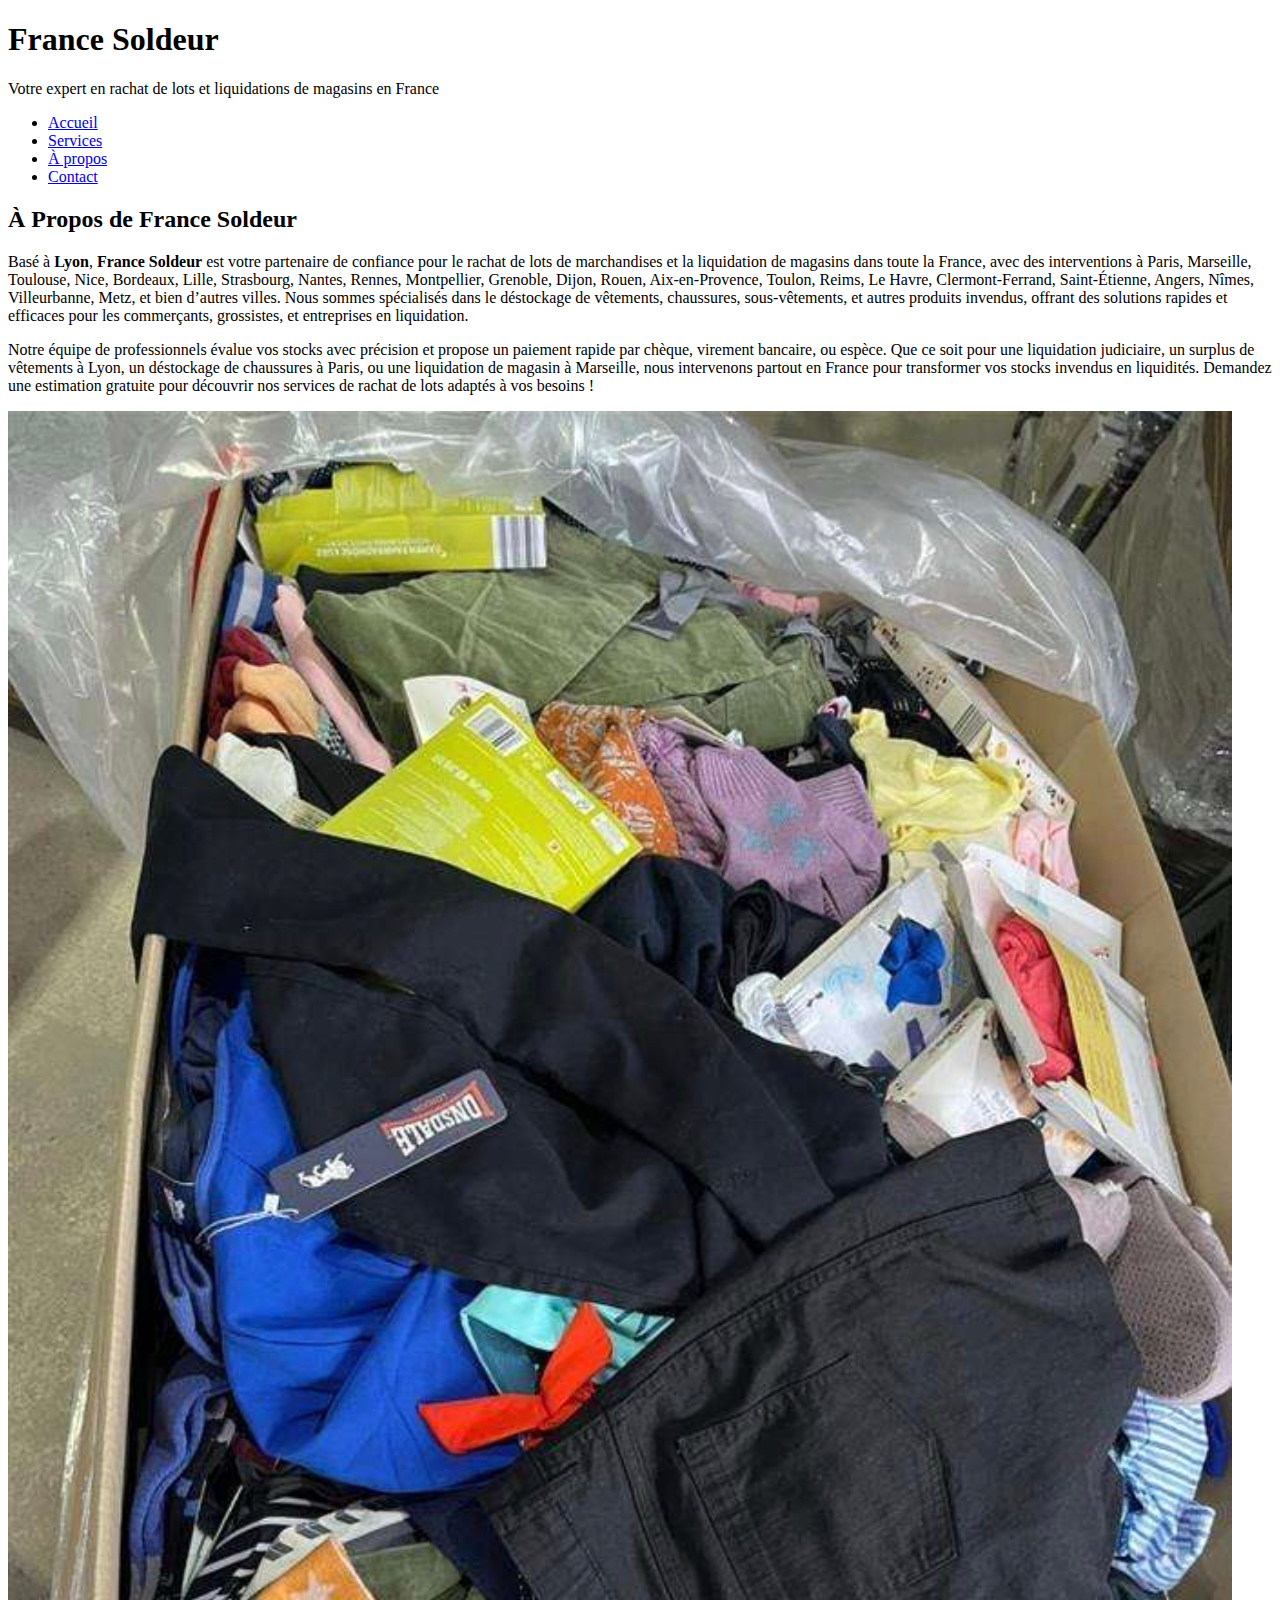
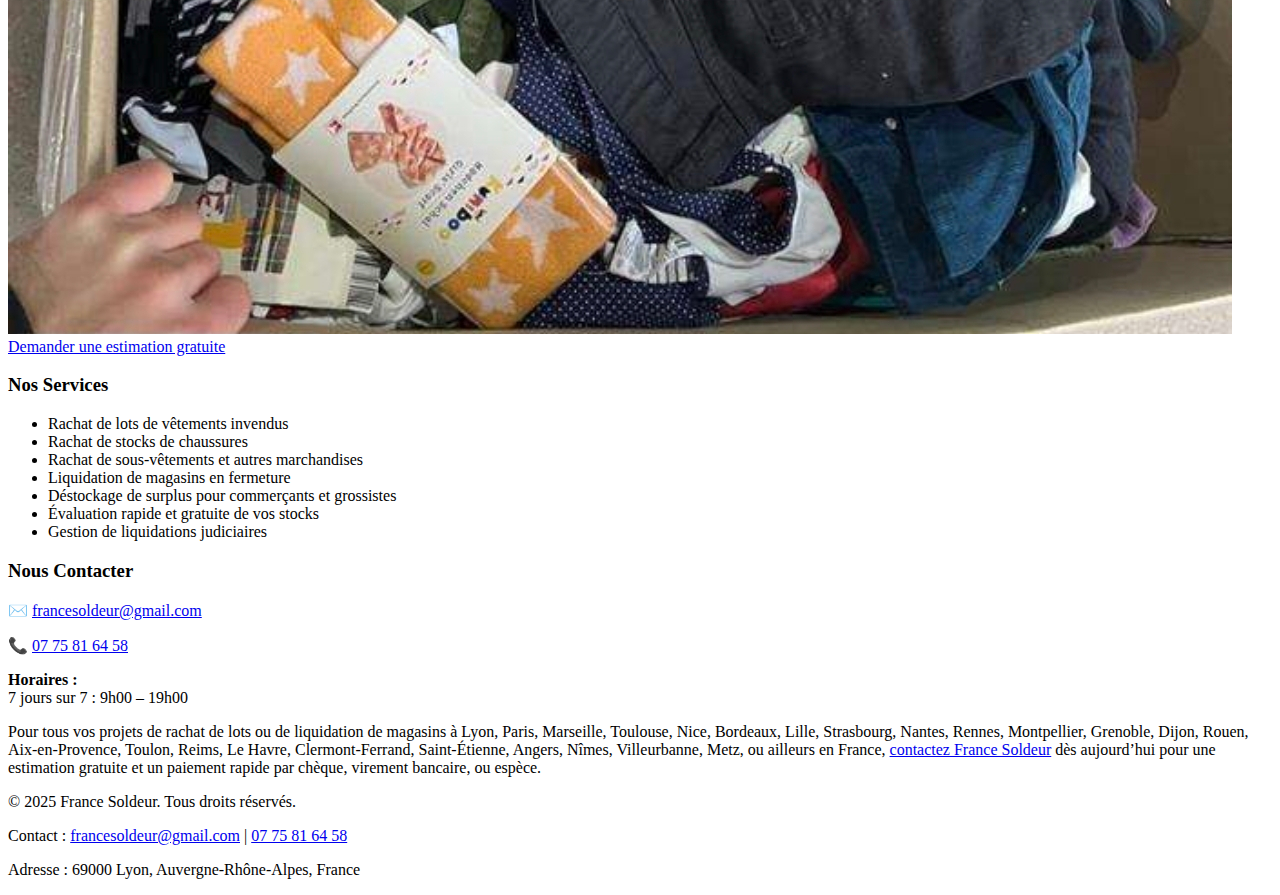
<file: a-propos.html>
<!DOCTYPE html>
<html lang="fr">
<head>
    <meta charset="UTF-8">
    <meta name="viewport" content="width=device-width, initial-scale=1.0">
    <meta http-equiv="Content-Security-Policy" content="default-src 'self'; img-src 'self' data:; style-src 'self' 'unsafe-inline'; script-src 'self'; object-src 'none'; require-trusted-types-for 'script';">
    <title>À Propos de France Soldeur - Rachat de Lots à Lyon</title>
    <meta name="description" content="France Soldeur, basé à Lyon, rachète vos lots de vêtements, chaussures, sous-vêtements, et liquidations de magasins partout en France (Paris, Marseille, Toulouse, Nice, Bordeaux, Lille, Strasbourg, Nantes, Rennes, Montpellier, Grenoble, Dijon, Rouen, Aix-en-Provence, Toulon, Reims). Estimation gratuite et paiement rapide par chèque, virement bancaire ou espèce !">
    <meta name="keywords" content="rachat de lots Lyon, liquidation de magasins France, déstockage vêtements, rachat stocks chaussures, sous-vêtements invendus, déstockage Paris, Marseille, Toulouse, Nice, Bordeaux, Lille, Strasbourg, Nantes, Rennes, Montpellier, Grenoble, Dijon, Rouen, Aix-en-Provence, Toulon, Reims, Le Havre, Clermont-Ferrand, Saint-Étienne, Angers, Nîmes, Villeurbanne, Metz, France Soldeur">
    <link rel="stylesheet" href="style.css?v=202508021215">
    <link rel="icon" href="favicon.ico" type="image/x-icon">
    <script type="application/ld+json">
    {
        "@context": "https://schema.org",
        "@type": "LocalBusiness",
        "name": "France Soldeur",
        "address": {
            "@type": "PostalAddress",
            "streetAddress": "69000 Lyon",
            "addressLocality": "Lyon",
            "addressRegion": "Auvergne-Rhône-Alpes",
            "postalCode": "69000",
            "addressCountry": "FR"
        },
        "telephone": "+33775816458",
        "email": "francesoldeur@gmail.com",
        "url": "https://www.francesoldeur.fr",
        "description": "France Soldeur, basé à Lyon, rachète vos lots de vêtements, chaussures, sous-vêtements, et liquidations de magasins partout en France. Estimation gratuite et paiement rapide par chèque, virement bancaire ou espèce.",
        "openingHours": "Mo-Su 09:00-19:00",
        "geo": {
            "@type": "GeoCoordinates",
            "latitude": "45.7640",
            "longitude": "4.8357"
        },
        "areaServed": [
            {"@type": "City", "name": "Lyon"},
            {"@type": "City", "name": "Paris"},
            {"@type": "City", "name": "Marseille"},
            {"@type": "City", "name": "Toulouse"},
            {"@type": "City", "name": "Nice"},
            {"@type": "City", "name": "Bordeaux"},
            {"@type": "City", "name": "Lille"},
            {"@type": "City", "name": "Strasbourg"},
            {"@type": "City", "name": "Nantes"},
            {"@type": "City", "name": "Rennes"},
            {"@type": "City", "name": "Montpellier"},
            {"@type": "City", "name": "Grenoble"},
            {"@type": "City", "name": "Dijon"},
            {"@type": "City", "name": "Rouen"},
            {"@type": "City", "name": "Aix-en-Provence"},
            {"@type": "City", "name": "Toulon"},
            {"@type": "City", "name": "Reims"},
            {"@type": "City", "name": "Le Havre"},
            {"@type": "City", "name": "Clermont-Ferrand"},
            {"@type": "City", "name": "Saint-Étienne"},
            {"@type": "City", "name": "Angers"},
            {"@type": "City", "name": "Nîmes"},
            {"@type": "City", "name": "Villeurbanne"},
            {"@type": "City", "name": "Metz"},
            {"@type": "Country", "name": "France"}
        ]
    }
    </script>
</head>
<body>
    <header>
        <h1>France Soldeur</h1>
        <p>Votre expert en rachat de lots et liquidations de magasins en France</p>
    </header>
    <nav>
        <ul>
            <li><a href="index.html">Accueil</a></li>
            <li><a href="services.html">Services</a></li>
            <li><a href="a-propos.html">À propos</a></li>
            <li><a href="contact.html">Contact</a></li>
        </ul>
    </nav>
    <section id="a-propos">
        <h2>À Propos de France Soldeur</h2>
        <p>Basé à <strong>Lyon</strong>, <strong>France Soldeur</strong> est votre partenaire de confiance pour le rachat de lots de marchandises et la liquidation de magasins dans toute la France, avec des interventions à Paris, Marseille, Toulouse, Nice, Bordeaux, Lille, Strasbourg, Nantes, Rennes, Montpellier, Grenoble, Dijon, Rouen, Aix-en-Provence, Toulon, Reims, Le Havre, Clermont-Ferrand, Saint-Étienne, Angers, Nîmes, Villeurbanne, Metz, et bien d’autres villes. Nous sommes spécialisés dans le déstockage de vêtements, chaussures, sous-vêtements, et autres produits invendus, offrant des solutions rapides et efficaces pour les commerçants, grossistes, et entreprises en liquidation.</p>
        <p>Notre équipe de professionnels évalue vos stocks avec précision et propose un paiement rapide par chèque, virement bancaire, ou espèce. Que ce soit pour une liquidation judiciaire, un surplus de vêtements à Lyon, un déstockage de chaussures à Paris, ou une liquidation de magasin à Marseille, nous intervenons partout en France pour transformer vos stocks invendus en liquidités. Demandez une estimation gratuite pour découvrir nos services de rachat de lots adaptés à vos besoins !</p>
        <img src="image7.jpg" alt="Équipe de France Soldeur pour le rachat de lots à Lyon, France" class="service-image">
        <a href="mailto:francesoldeur@gmail.com" class="cta-button">Demander une estimation gratuite</a>
        <h3>Nos Services</h3>
        <ul>
            <li>Rachat de lots de vêtements invendus</li>
            <li>Rachat de stocks de chaussures</li>
            <li>Rachat de sous-vêtements et autres marchandises</li>
            <li>Liquidation de magasins en fermeture</li>
            <li>Déstockage de surplus pour commerçants et grossistes</li>
            <li>Évaluation rapide et gratuite de vos stocks</li>
            <li>Gestion de liquidations judiciaires</li>
        </ul>
        <h3>Nous Contacter</h3>
        <p>✉️ <a href="mailto:francesoldeur@gmail.com">francesoldeur@gmail.com</a></p>
        <p>📞 <a href="tel:+33775816458">07 75 81 64 58</a></p>
        <div class="horaires">
            <p><strong>Horaires :</strong><br>7 jours sur 7 : 9h00 – 19h00</p>
        </div>
        <p>Pour tous vos projets de rachat de lots ou de liquidation de magasins à Lyon, Paris, Marseille, Toulouse, Nice, Bordeaux, Lille, Strasbourg, Nantes, Rennes, Montpellier, Grenoble, Dijon, Rouen, Aix-en-Provence, Toulon, Reims, Le Havre, Clermont-Ferrand, Saint-Étienne, Angers, Nîmes, Villeurbanne, Metz, ou ailleurs en France, <a href="contact.html">contactez France Soldeur</a> dès aujourd’hui pour une estimation gratuite et un paiement rapide par chèque, virement bancaire, ou espèce.</p>
    </section>
    <footer>
        <p>&copy; 2025 France Soldeur. Tous droits réservés.</p>
        <p>Contact : <a href="mailto:francesoldeur@gmail.com">francesoldeur@gmail.com</a> | <a href="tel:+33775816458">07 75 81 64 58</a></p>
        <p>Adresse : 69000 Lyon, Auvergne-Rhône-Alpes, France</p>
    </footer>
</body>
</html>
</file>
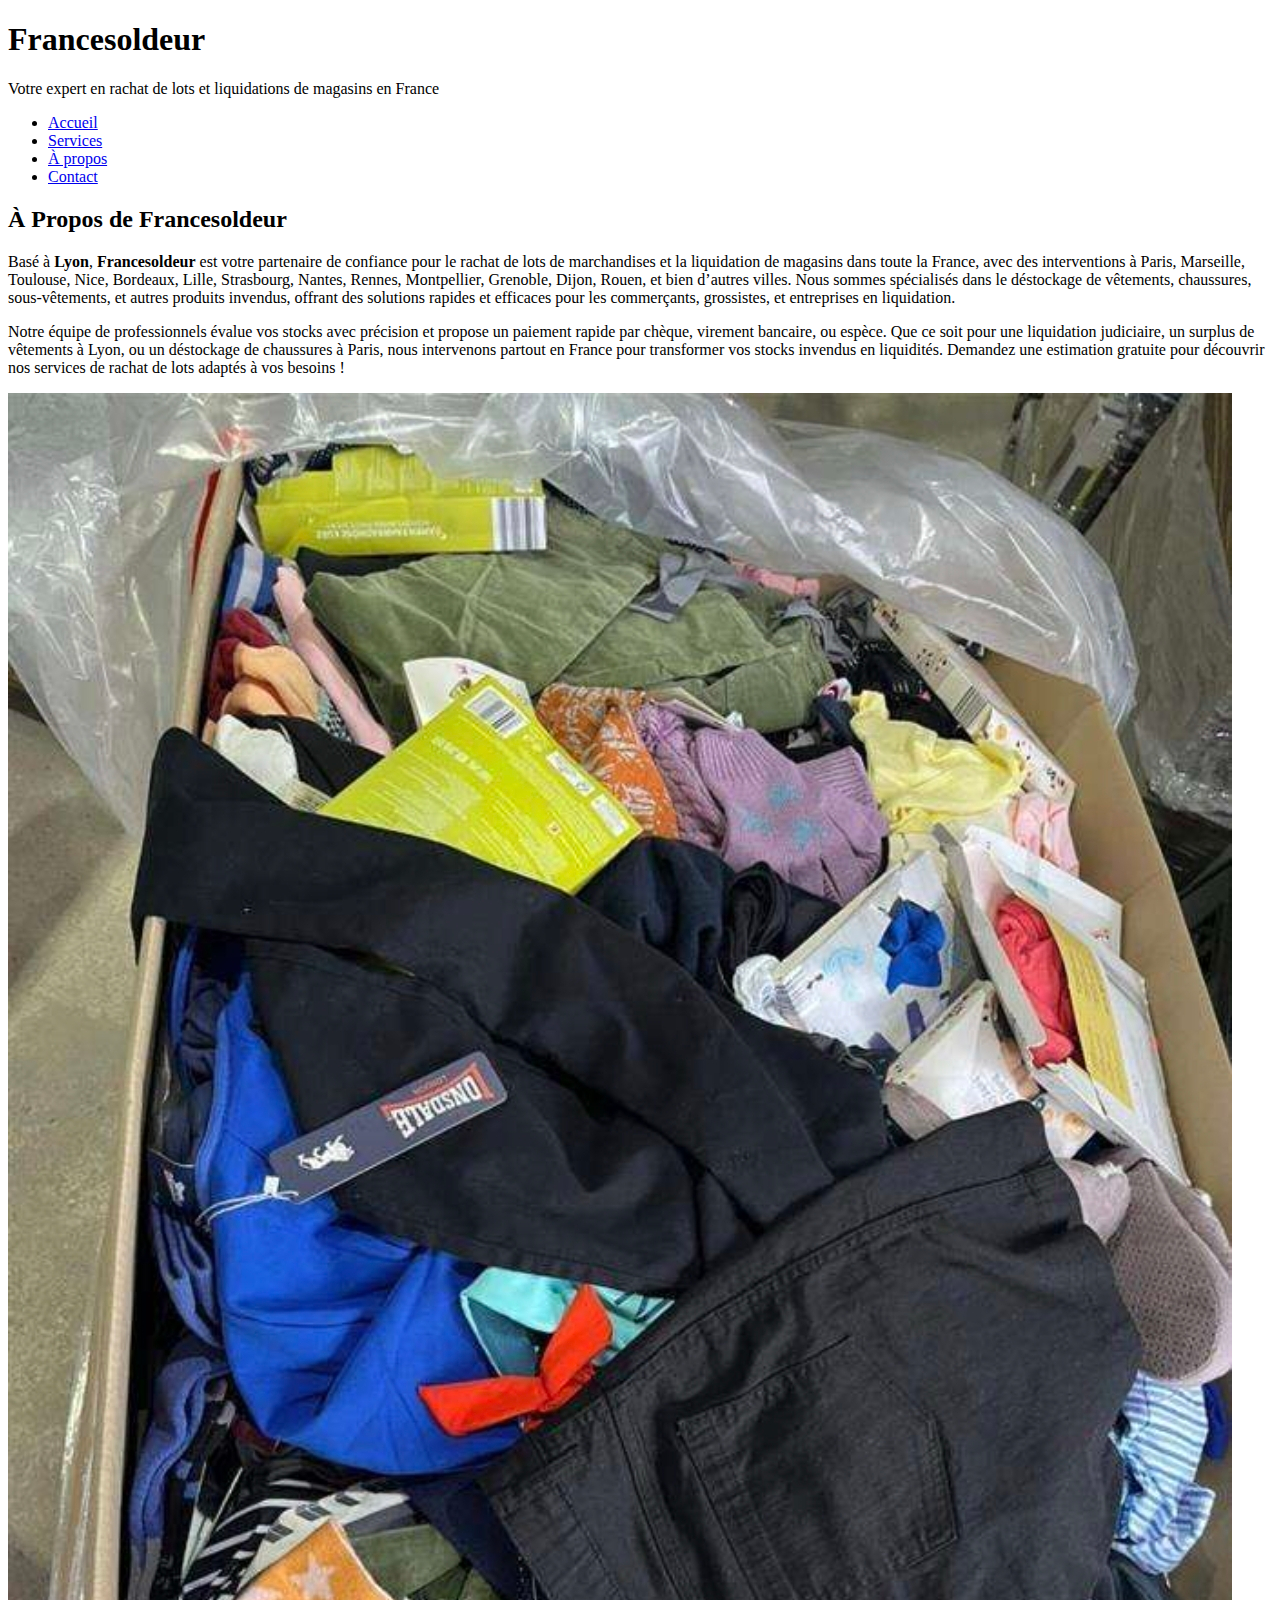
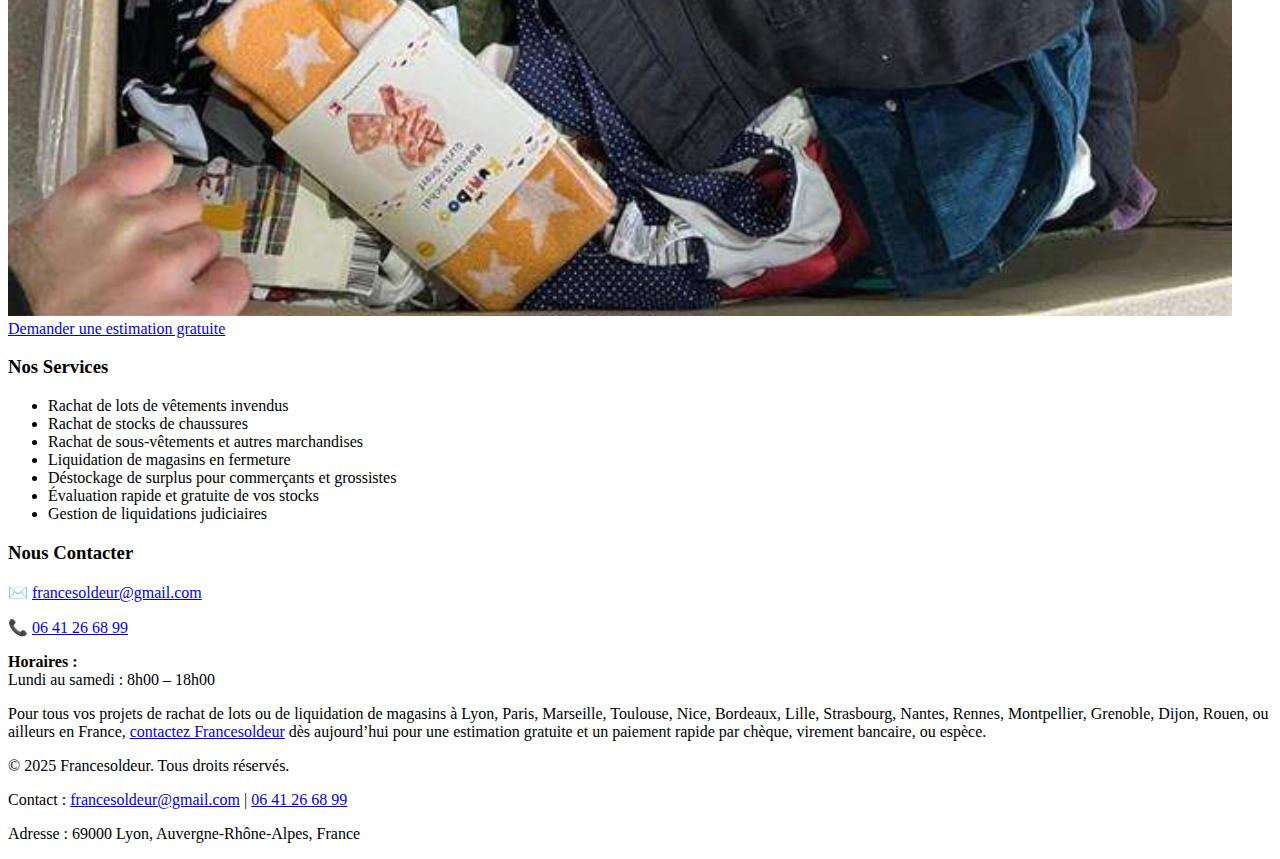
<file: apropos.html>
<!DOCTYPE html>
<html lang="fr">
<head>
    <meta charset="UTF-8">
    <meta name="viewport" content="width=device-width, initial-scale=1.0">
    <meta http-equiv="Content-Security-Policy" content="default-src 'self'; img-src 'self' data:; style-src 'self' 'unsafe-inline'; script-src 'self'; object-src 'none'; require-trusted-types-for 'script';">
    <title>À Propos de Francesoldeur - Rachat de Lots à Lyon</title>
    <meta name="description" content="Francesoldeur, basé à Lyon, rachète vos lots de vêtements, chaussures, sous-vêtements, et liquidations de magasins partout en France (Paris, Marseille, Toulouse, Nice, Bordeaux, Lille, Strasbourg, Nantes, Rennes, Montpellier). Estimation gratuite et paiement rapide par chèque, virement bancaire ou espèce !">
    <meta name="keywords" content="rachat de lots Lyon, liquidation de magasins France, déstockage vêtements, rachat stocks chaussures, sous-vêtements invendus, déstockage Paris, Marseille, Toulouse, Nice, Bordeaux, Lille, Strasbourg, Nantes, Rennes, Montpellier, Grenoble, Dijon, Rouen, Francesoldeur">
    <link rel="stylesheet" href="style.css?v=202508021215">
    <link rel="icon" href="favicon.ico" type="image/x-icon">
    <script type="application/ld+json">
    {
        "@context": "https://schema.org",
        "@type": "LocalBusiness",
        "name": "Francesoldeur",
        "address": {
            "@type": "PostalAddress",
            "streetAddress": "69000 Lyon",
            "addressLocality": "Lyon",
            "addressRegion": "Auvergne-Rhône-Alpes",
            "postalCode": "69000",
            "addressCountry": "FR"
        },
        "telephone": "+33641266899",
        "email": "francesoldeur@gmail.com",
        "url": "https://www.francesoldeur.fr",
        "description": "Francesoldeur, basé à Lyon, rachète vos lots de vêtements, chaussures, sous-vêtements, et liquidations de magasins partout en France. Estimation gratuite et paiement rapide par chèque, virement bancaire ou espèce.",
        "openingHours": "Mo-Sa 08:00-18:00",
        "geo": {
            "@type": "GeoCoordinates",
            "latitude": "45.7640",
            "longitude": "4.8357"
        },
        "areaServed": [
            {"@type": "City", "name": "Lyon"},
            {"@type": "City", "name": "Paris"},
            {"@type": "City", "name": "Marseille"},
            {"@type": "City", "name": "Toulouse"},
            {"@type": "City", "name": "Nice"},
            {"@type": "City", "name": "Bordeaux"},
            {"@type": "City", "name": "Lille"},
            {"@type": "City", "name": "Strasbourg"},
            {"@type": "City", "name": "Nantes"},
            {"@type": "City", "name": "Rennes"},
            {"@type": "City", "name": "Montpellier"},
            {"@type": "City", "name": "Grenoble"},
            {"@type": "City", "name": "Dijon"},
            {"@type": "City", "name": "Rouen"},
            {"@type": "Country", "name": "France"}
        ]
    }
    </script>
</head>
<body>
    <header>
        <h1>Francesoldeur</h1>
        <p>Votre expert en rachat de lots et liquidations de magasins en France</p>
    </header>
    <nav>
        <ul>
            <li><a href="index.html">Accueil</a></li>
            <li><a href="services.html">Services</a></li>
            <li><a href="a-propos.html">À propos</a></li>
            <li><a href="contact.html">Contact</a></li>
        </ul>
    </nav>
    <section id="a-propos">
        <h2>À Propos de Francesoldeur</h2>
        <p>Basé à <strong>Lyon</strong>, <strong>Francesoldeur</strong> est votre partenaire de confiance pour le rachat de lots de marchandises et la liquidation de magasins dans toute la France, avec des interventions à Paris, Marseille, Toulouse, Nice, Bordeaux, Lille, Strasbourg, Nantes, Rennes, Montpellier, Grenoble, Dijon, Rouen, et bien d’autres villes. Nous sommes spécialisés dans le déstockage de vêtements, chaussures, sous-vêtements, et autres produits invendus, offrant des solutions rapides et efficaces pour les commerçants, grossistes, et entreprises en liquidation.</p>
        <p>Notre équipe de professionnels évalue vos stocks avec précision et propose un paiement rapide par chèque, virement bancaire, ou espèce. Que ce soit pour une liquidation judiciaire, un surplus de vêtements à Lyon, ou un déstockage de chaussures à Paris, nous intervenons partout en France pour transformer vos stocks invendus en liquidités. Demandez une estimation gratuite pour découvrir nos services de rachat de lots adaptés à vos besoins !</p>
        <img src="image7.jpg" alt="Équipe de Francesoldeur pour le rachat de lots à Lyon, France" class="service-image">
        <a href="contact.html" class="cta-button">Demander une estimation gratuite</a>
        <h3>Nos Services</h3>
        <ul>
            <li>Rachat de lots de vêtements invendus</li>
            <li>Rachat de stocks de chaussures</li>
            <li>Rachat de sous-vêtements et autres marchandises</li>
            <li>Liquidation de magasins en fermeture</li>
            <li>Déstockage de surplus pour commerçants et grossistes</li>
            <li>Évaluation rapide et gratuite de vos stocks</li>
            <li>Gestion de liquidations judiciaires</li>
        </ul>
        <h3>Nous Contacter</h3>
        <p>✉️ <a href="mailto:francesoldeur@gmail.com">francesoldeur@gmail.com</a></p>
        <p>📞 <a href="tel:+33641266899">06 41 26 68 99</a></p>
        <div class="horaires">
            <p><strong>Horaires :</strong><br>Lundi au samedi : 8h00 – 18h00</p>
        </div>
        <p>Pour tous vos projets de rachat de lots ou de liquidation de magasins à Lyon, Paris, Marseille, Toulouse, Nice, Bordeaux, Lille, Strasbourg, Nantes, Rennes, Montpellier, Grenoble, Dijon, Rouen, ou ailleurs en France, <a href="contact.html">contactez Francesoldeur</a> dès aujourd’hui pour une estimation gratuite et un paiement rapide par chèque, virement bancaire, ou espèce.</p>
    </section>
    <footer>
        <p>&copy; 2025 Francesoldeur. Tous droits réservés.</p>
        <p>Contact : <a href="mailto:francesoldeur@gmail.com">francesoldeur@gmail.com</a> | <a href="tel:+33641266899">06 41 26 68 99</a></p>
        <p>Adresse : 69000 Lyon, Auvergne-Rhône-Alpes, France</p>
    </footer>
</body>
</html>
</file>
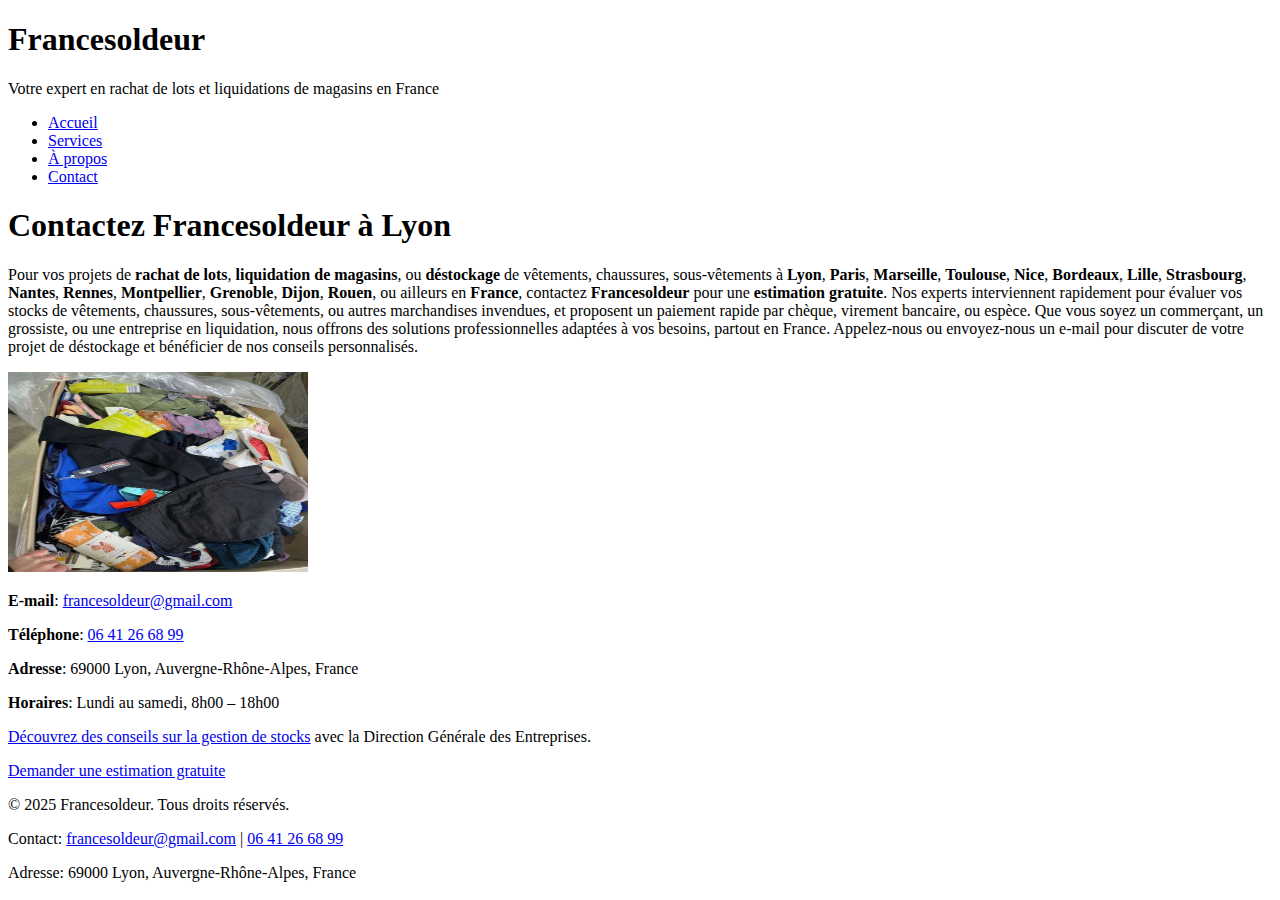
<file: contact.html>
<!DOCTYPE html>
<html lang="fr">
<head>
    <meta charset="UTF-8">
    <meta name="viewport" content="width=device-width, initial-scale=1.0">
    <meta http-equiv="Content-Security-Policy" content="default-src 'self'; img-src 'self' data:; style-src 'self' 'unsafe-inline'; script-src 'self'; object-src 'none'; require-trusted-types-for 'script';">
    <title>Contactez Francesoldeur à Lyon pour le Rachat de Lots</title>
    <meta name="description" content="Contactez Francesoldeur pour le rachat de lots de vêtements, chaussures, sous-vêtements, ou liquidations de magasins à Lyon, Paris, Marseille, Toulouse, Nice, Bordeaux, Lille, Strasbourg, Nantes, Rennes, Montpellier. Estimation gratuite et paiement rapide par chèque, virement bancaire ou espèce au 06 41 26 68 99 !">
    <meta name="keywords" content="contact rachat de lots Lyon, liquidation de magasins France, déstockage vêtements, rachat stocks chaussures, sous-vêtements invendus, déstockage Paris, Marseille, Toulouse, Nice, Bordeaux, Lille, Strasbourg, Nantes, Rennes, Montpellier, Grenoble, Dijon, Rouen, Francesoldeur">
    <meta name="author" content="Francesoldeur">
    <link rel="stylesheet" href="style.css?v=202508021215">
    <link rel="icon" href="favicon.ico" type="image/x-icon">
    <script type="application/ld+json">
    {
        "@context": "https://schema.org",
        "@type": "LocalBusiness",
        "name": "Francesoldeur",
        "address": {
            "@type": "PostalAddress",
            "streetAddress": "69000 Lyon",
            "addressLocality": "Lyon",
            "addressRegion": "Auvergne-Rhône-Alpes",
            "postalCode": "69000",
            "addressCountry": "FR"
        },
        "telephone": "+33641266899",
        "email": "francesoldeur@gmail.com",
        "url": "https://www.francesoldeur.fr/contact.html",
        "description": "Contactez Francesoldeur pour vos projets de rachat de lots et liquidation de magasins à Lyon et partout en France. Estimation gratuite et paiement rapide par chèque, virement bancaire ou espèce.",
        "openingHours": "Mo-Sa 08:00-18:00",
        "geo": {
            "@type": "GeoCoordinates",
            "latitude": "45.7640",
            "longitude": "4.8357"
        },
        "areaServed": [
            {"@type": "City", "name": "Lyon"},
            {"@type": "City", "name": "Paris"},
            {"@type": "City", "name": "Marseille"},
            {"@type": "City", "name": "Toulouse"},
            {"@type": "City", "name": "Nice"},
            {"@type": "City", "name": "Bordeaux"},
            {"@type": "City", "name": "Lille"},
            {"@type": "City", "name": "Strasbourg"},
            {"@type": "City", "name": "Nantes"},
            {"@type": "City", "name": "Rennes"},
            {"@type": "City", "name": "Montpellier"},
            {"@type": "City", "name": "Grenoble"},
            {"@type": "City", "name": "Dijon"},
            {"@type": "City", "name": "Rouen"},
            {"@type": "Country", "name": "France"}
        ]
    }
    </script>
</head>
<body>
    <header>
        <h1>Francesoldeur</h1>
        <p>Votre expert en rachat de lots et liquidations de magasins en France</p>
    </header>
    <nav>
        <ul>
            <li><a href="index.html">Accueil</a></li>
            <li><a href="services.html">Services</a></li>
            <li><a href="a-propos.html">À propos</a></li>
            <li><a href="contact.html">Contact</a></li>
        </ul>
    </nav>
    <section id="contact">
        <h1>Contactez Francesoldeur à Lyon</h1>
        <p>Pour vos projets de <strong>rachat de lots</strong>, <strong>liquidation de magasins</strong>, ou <strong>déstockage</strong> de vêtements, chaussures, sous-vêtements à <strong>Lyon</strong>, <strong>Paris</strong>, <strong>Marseille</strong>, <strong>Toulouse</strong>, <strong>Nice</strong>, <strong>Bordeaux</strong>, <strong>Lille</strong>, <strong>Strasbourg</strong>, <strong>Nantes</strong>, <strong>Rennes</strong>, <strong>Montpellier</strong>, <strong>Grenoble</strong>, <strong>Dijon</strong>, <strong>Rouen</strong>, ou ailleurs en <strong>France</strong>, contactez <strong>Francesoldeur</strong> pour une <strong>estimation gratuite</strong>. Nos experts interviennent rapidement pour évaluer vos stocks de vêtements, chaussures, sous-vêtements, ou autres marchandises invendues, et proposent un paiement rapide par chèque, virement bancaire, ou espèce. Que vous soyez un commerçant, un grossiste, ou une entreprise en liquidation, nous offrons des solutions professionnelles adaptées à vos besoins, partout en France. Appelez-nous ou envoyez-nous un e-mail pour discuter de votre projet de déstockage et bénéficier de nos conseils personnalisés.</p>
        <img src="image7.jpg" alt="Contactez Francesoldeur pour le rachat de lots à Lyon, France" width="300" height="200">
        <div class="contact-info">
            <p><strong>E-mail</strong>: <a href="mailto:francesoldeur@gmail.com" aria-label="Envoyer un e-mail à Francesoldeur">francesoldeur@gmail.com</a></p>
            <p><strong>Téléphone</strong>: <a href="tel:+33641266899" aria-label="Appeler Francesoldeur au 06 41 26 68 99">06 41 26 68 99</a></p>
            <p><strong>Adresse</strong>: 69000 Lyon, Auvergne-Rhône-Alpes, France</p>
            <p><strong>Horaires</strong>: Lundi au samedi, 8h00 – 18h00</p>
        </div>
        <p><a href="https://www.economie.gouv.fr" target="_blank" rel="noopener" aria-label="Visiter le site de la Direction Générale des Entreprises">Découvrez des conseils sur la gestion de stocks</a> avec la Direction Générale des Entreprises.</p>
        <a href="contact.html" class="cta-button">Demander une estimation gratuite</a>
    </section>
    <footer>
        <p>&copy; 2025 Francesoldeur. Tous droits réservés.</p>
        <p>Contact: <a href="mailto:francesoldeur@gmail.com">francesoldeur@gmail.com</a> | <a href="tel:+33641266899">06 41 26 68 99</a></p>
        <p>Adresse: 69000 Lyon, Auvergne-Rhône-Alpes, France</p>
    </footer>
</body>
</html>
</file>
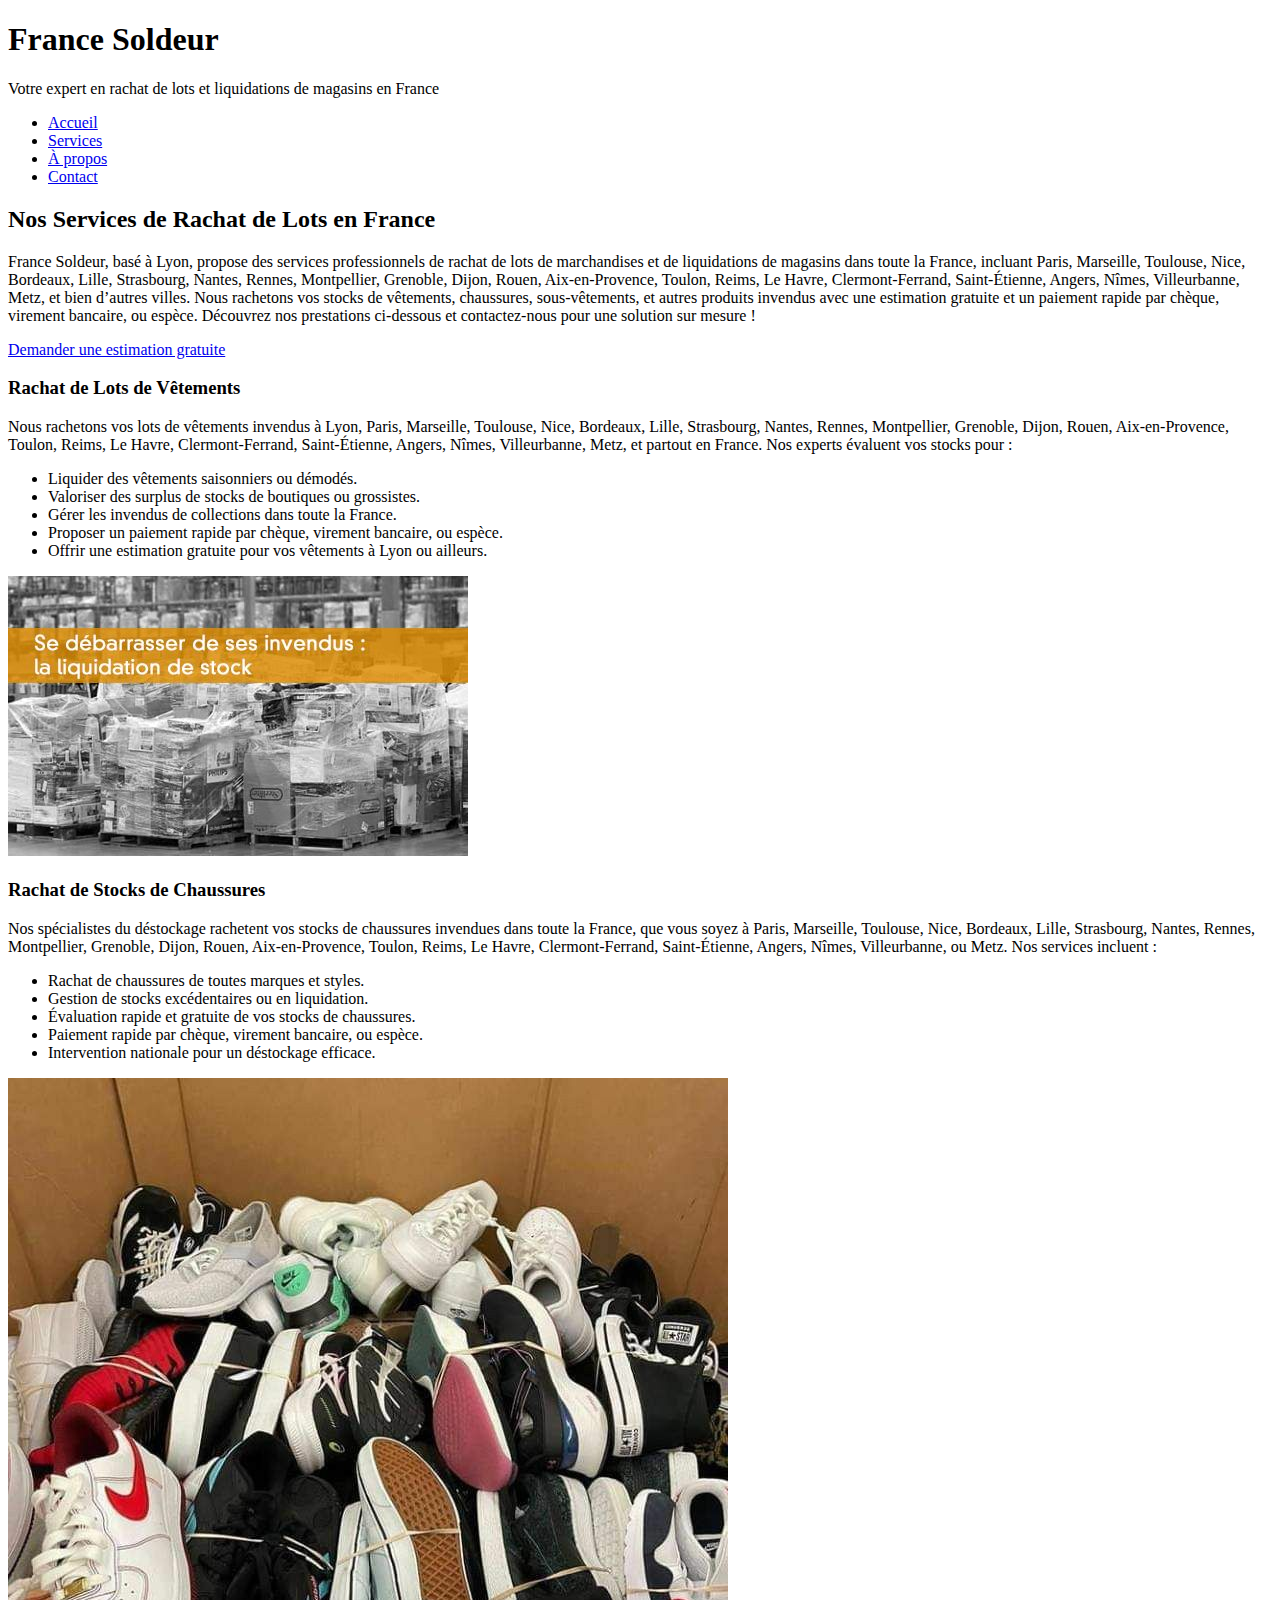
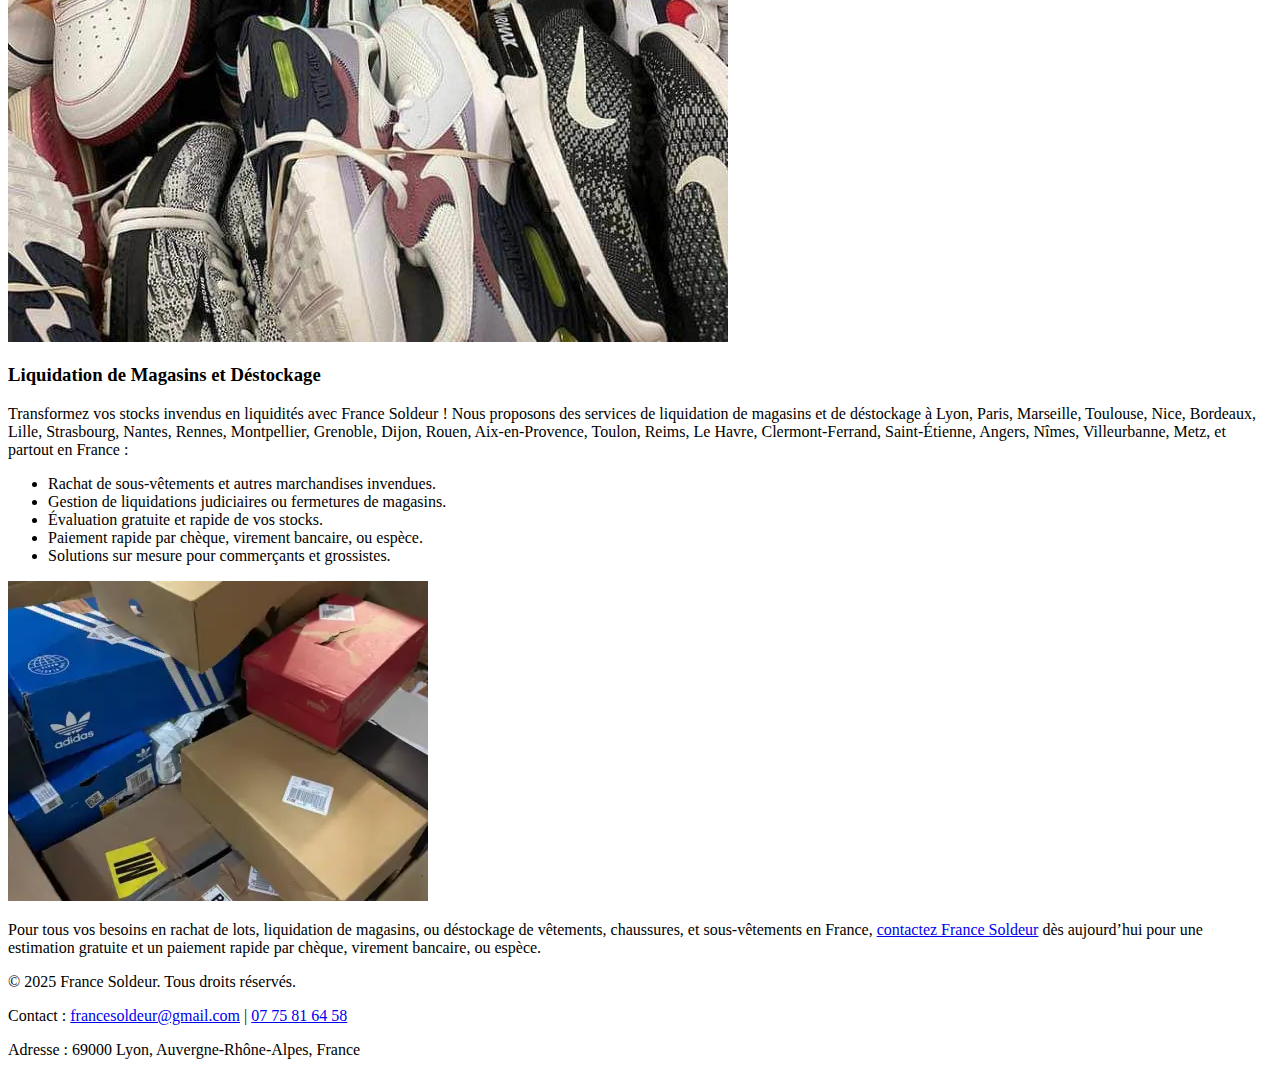
<file: services.html>
<!DOCTYPE html>
<html lang="fr">
<head>
    <meta charset="UTF-8">
    <meta name="viewport" content="width=device-width, initial-scale=1.0">
    <meta http-equiv="Content-Security-Policy" content="default-src 'self'; img-src 'self' data:; style-src 'self' 'unsafe-inline'; script-src 'self'; object-src 'none'; require-trusted-types-for 'script';">
    <title>Services de Rachat de Lots à Lyon - France Soldeur</title>
    <meta name="description" content="France Soldeur propose le rachat de lots de vêtements, chaussures, sous-vêtements, et liquidations de magasins à Lyon, Paris, Marseille, Toulouse, Nice, Bordeaux, Lille, Strasbourg, Nantes, Rennes, Montpellier, Grenoble, Dijon, Rouen, Aix-en-Provence, Toulon, Reims, Le Havre, Clermont-Ferrand, Saint-Étienne, Angers, Nîmes, Villeurbanne, Metz, et partout en France. Estimation gratuite et paiement rapide par chèque, virement bancaire ou espèce !">
    <meta name="keywords" content="rachat de lots Lyon, liquidation de magasins France, déstockage vêtements, rachat stocks chaussures, sous-vêtements invendus, déstockage Paris, Marseille, Toulouse, Nice, Bordeaux, Lille, Strasbourg, Nantes, Rennes, Montpellier, Grenoble, Dijon, Rouen, Aix-en-Provence, Toulon, Reims, Le Havre, Clermont-Ferrand, Saint-Étienne, Angers, Nîmes, Villeurbanne, Metz, France Soldeur">
    <link rel="stylesheet" href="style.css?v=202508021215">
    <link rel="icon" href="favicon.ico" type="image/x-icon">
    <script type="application/ld+json">
    {
        "@context": "https://schema.org",
        "@type": "Service",
        "serviceType": "Rachat de lots et liquidation de magasins",
        "provider": {
            "@type": "LocalBusiness",
            "name": "France Soldeur",
            "address": {
                "@type": "PostalAddress",
                "streetAddress": "69000 Lyon",
                "addressLocality": "Lyon",
                "addressRegion": "Auvergne-Rhône-Alpes",
                "postalCode": "69000",
                "addressCountry": "FR"
            },
            "telephone": "+33775816458",
            "email": "francesoldeur@gmail.com",
            "url": "https://www.francesoldeur.fr"
        },
        "areaServed": [
            {"@type": "City", "name": "Lyon"},
            {"@type": "City", "name": "Paris"},
            {"@type": "City", "name": "Marseille"},
            {"@type": "City", "name": "Toulouse"},
            {"@type": "City", "name": "Nice"},
            {"@type": "City", "name": "Bordeaux"},
            {"@type": "City", "name": "Lille"},
            {"@type": "City", "name": "Strasbourg"},
            {"@type": "City", "name": "Nantes"},
            {"@type": "City", "name": "Rennes"},
            {"@type": "City", "name": "Montpellier"},
            {"@type": "City", "name": "Grenoble"},
            {"@type": "City", "name": "Dijon"},
            {"@type": "City", "name": "Rouen"},
            {"@type": "City", "name": "Aix-en-Provence"},
            {"@type": "City", "name": "Toulon"},
            {"@type": "City", "name": "Reims"},
            {"@type": "City", "name": "Le Havre"},
            {"@type": "City", "name": "Clermont-Ferrand"},
            {"@type": "City", "name": "Saint-Étienne"},
            {"@type": "City", "name": "Angers"},
            {"@type": "City", "name": "Nîmes"},
            {"@type": "City", "name": "Villeurbanne"},
            {"@type": "City", "name": "Metz"},
            {"@type": "Country", "name": "France"}
        ],
        "description": "Services professionnels de rachat de lots de vêtements, chaussures, sous-vêtements, et liquidations de magasins à Lyon et partout en France. Estimation gratuite et paiement rapide par chèque, virement bancaire ou espèce."
    }
    </script>
</head>
<body>
    <header>
        <h1>France Soldeur</h1>
        <p>Votre expert en rachat de lots et liquidations de magasins en France</p>
    </header>
    <nav>
        <ul>
            <li><a href="index.html">Accueil</a></li>
            <li><a href="services.html">Services</a></li>
            <li><a href="a-propos.html">À propos</a></li>
            <li><a href="contact.html">Contact</a></li>
        </ul>
    </nav>
    <section id="services">
        <h2>Nos Services de Rachat de Lots en France</h2>
        <p>France Soldeur, basé à Lyon, propose des services professionnels de rachat de lots de marchandises et de liquidations de magasins dans toute la France, incluant Paris, Marseille, Toulouse, Nice, Bordeaux, Lille, Strasbourg, Nantes, Rennes, Montpellier, Grenoble, Dijon, Rouen, Aix-en-Provence, Toulon, Reims, Le Havre, Clermont-Ferrand, Saint-Étienne, Angers, Nîmes, Villeurbanne, Metz, et bien d’autres villes. Nous rachetons vos stocks de vêtements, chaussures, sous-vêtements, et autres produits invendus avec une estimation gratuite et un paiement rapide par chèque, virement bancaire, ou espèce. Découvrez nos prestations ci-dessous et contactez-nous pour une solution sur mesure !</p>
        <a href="mailto:francesoldeur@gmail.com" class="cta-button">Demander une estimation gratuite</a>
        <div class="service-section">
            <h3>Rachat de Lots de Vêtements</h3>
            <p>Nous rachetons vos lots de vêtements invendus à Lyon, Paris, Marseille, Toulouse, Nice, Bordeaux, Lille, Strasbourg, Nantes, Rennes, Montpellier, Grenoble, Dijon, Rouen, Aix-en-Provence, Toulon, Reims, Le Havre, Clermont-Ferrand, Saint-Étienne, Angers, Nîmes, Villeurbanne, Metz, et partout en France. Nos experts évaluent vos stocks pour :</p>
            <ul>
                <li>Liquider des vêtements saisonniers ou démodés.</li>
                <li>Valoriser des surplus de stocks de boutiques ou grossistes.</li>
                <li>Gérer les invendus de collections dans toute la France.</li>
                <li>Proposer un paiement rapide par chèque, virement bancaire, ou espèce.</li>
                <li>Offrir une estimation gratuite pour vos vêtements à Lyon ou ailleurs.</li>
            </ul>
            <img src="image4.jpg" alt="Rachat de lots de vêtements à Lyon, France" class="service-image">
        </div>
        <div class="service-section">
            <h3>Rachat de Stocks de Chaussures</h3>
            <p>Nos spécialistes du déstockage rachetent vos stocks de chaussures invendues dans toute la France, que vous soyez à Paris, Marseille, Toulouse, Nice, Bordeaux, Lille, Strasbourg, Nantes, Rennes, Montpellier, Grenoble, Dijon, Rouen, Aix-en-Provence, Toulon, Reims, Le Havre, Clermont-Ferrand, Saint-Étienne, Angers, Nîmes, Villeurbanne, ou Metz. Nos services incluent :</p>
            <ul>
                <li>Rachat de chaussures de toutes marques et styles.</li>
                <li>Gestion de stocks excédentaires ou en liquidation.</li>
                <li>Évaluation rapide et gratuite de vos stocks de chaussures.</li>
                <li>Paiement rapide par chèque, virement bancaire, ou espèce.</li>
                <li>Intervention nationale pour un déstockage efficace.</li>
            </ul>
            <img src="image5.jpg" alt="Rachat de stocks de chaussures à Paris, France" class="service-image">
        </div>
        <div class="service-section">
            <h3>Liquidation de Magasins et Déstockage</h3>
            <p>Transformez vos stocks invendus en liquidités avec France Soldeur ! Nous proposons des services de liquidation de magasins et de déstockage à Lyon, Paris, Marseille, Toulouse, Nice, Bordeaux, Lille, Strasbourg, Nantes, Rennes, Montpellier, Grenoble, Dijon, Rouen, Aix-en-Provence, Toulon, Reims, Le Havre, Clermont-Ferrand, Saint-Étienne, Angers, Nîmes, Villeurbanne, Metz, et partout en France :</p>
            <ul>
                <li>Rachat de sous-vêtements et autres marchandises invendues.</li>
                <li>Gestion de liquidations judiciaires ou fermetures de magasins.</li>
                <li>Évaluation gratuite et rapide de vos stocks.</li>
                <li>Paiement rapide par chèque, virement bancaire, ou espèce.</li>
                <li>Solutions sur mesure pour commerçants et grossistes.</li>
            </ul>
            <img src="image6.jpg" alt="Liquidation de magasins à Marseille, France" class="service-image">
        </div>
        <p>Pour tous vos besoins en rachat de lots, liquidation de magasins, ou déstockage de vêtements, chaussures, et sous-vêtements en France, <a href="contact.html">contactez France Soldeur</a> dès aujourd’hui pour une estimation gratuite et un paiement rapide par chèque, virement bancaire, ou espèce.</p>
    </section>
    <footer>
        <p>&copy; 2025 France Soldeur. Tous droits réservés.</p>
        <p>Contact : <a href="mailto:francesoldeur@gmail.com">francesoldeur@gmail.com</a> | <a href="tel:+33775816458">07 75 81 64 58</a></p>
        <p>Adresse : 69000 Lyon, Auvergne-Rhône-Alpes, France</p>
    </footer>
</body>
</html>
</file>
<file: style.css>

</file>
